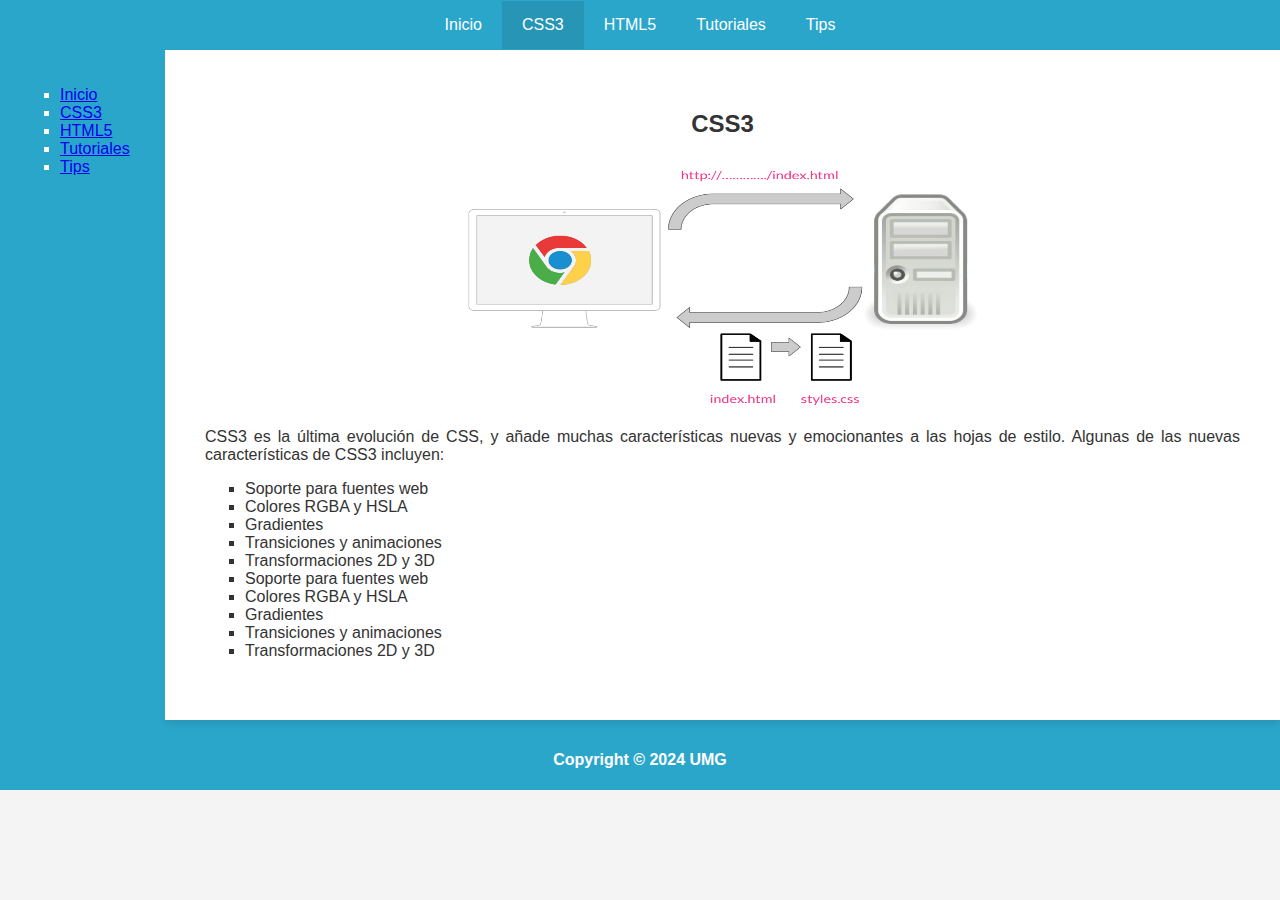
<file: Css3.html>
<!DOCTYPE html>
<html lang="en">
<head>
  <meta charset="UTF-8" />
  <title>Home</title>
  <link href="../content/IndexStyle.css" rel="stylesheet" type="text/css" />
  <meta name="viewport" content="width=device-width, initial-scale=1.0" />
  <meta name="description" content="Home page" />
  <meta name="keywords" content="HTML5, CSS, Web, Diseño Web, UMG" />
</head>
<body class="body">
  <header class="pageHeader">
    <nav>
      <ul>
        <li><a href="Index.html">Inicio</a></li>
        <li class="active"><a href="Css3.html">CSS3</a></li>
        <li><a href="Html5.html">HTML5</a></li>
        <li><a href="tutorial.html">Tutoriales</a></li>
        <li><a href="tips.html">Tips</a></li>
      </ul>
    </nav>
  </header>
  
  <!---Agrupa la barra lateral y el contenido principal -->
  <div class="layout">
    <nav class="sidebar">
      <ul class="navigation">
        <li><a href="Index.html">Inicio</a></li>
        <li class="active"><a href="Css3.html">CSS3</a></li>
        <li><a href="Html5.html">HTML5</a></li>
        <li><a href="tutorial.html">Tutoriales</a></li>
        <li><a href="tips.html">Tips</a></li>
      </ul>
    </nav>

    <div class="Main">
      <div class="content">
        <article class="top">
          <header>
            <h2>CSS3</h2>
          </header>
          <section>
            <div class="container">
              <img src="../multimedia/images/css3.png" alt="CSS3" />
            </div>

            <p>
                CSS3 es la última evolución de CSS, y añade muchas características
                nuevas y emocionantes a las hojas de estilo. Algunas de las nuevas
                características de CSS3 incluyen:
            </p>
            <ul>
                 <li>Soporte para fuentes web</li>
                <li>Colores RGBA y HSLA</li>
                 <li>Gradientes</li>
                 <li>Transiciones y animaciones</li>
                 <li>Transformaciones 2D y 3D</li>
                 <li>Soporte para fuentes web</li>
                <li>Colores RGBA y HSLA</li>
                <li>Gradientes</li>
                <li>Transiciones y animaciones</li>
                <li>Transformaciones 2D y 3D</li>
            </ul>
          </section>
        </article>
      </div>
    </div>
    
  </div>

  <footer class="pageFooter">
    <h4 class="footer1">Copyright &copy; 2024 UMG</h4>

  </footer>
</body>
</html>
</file>
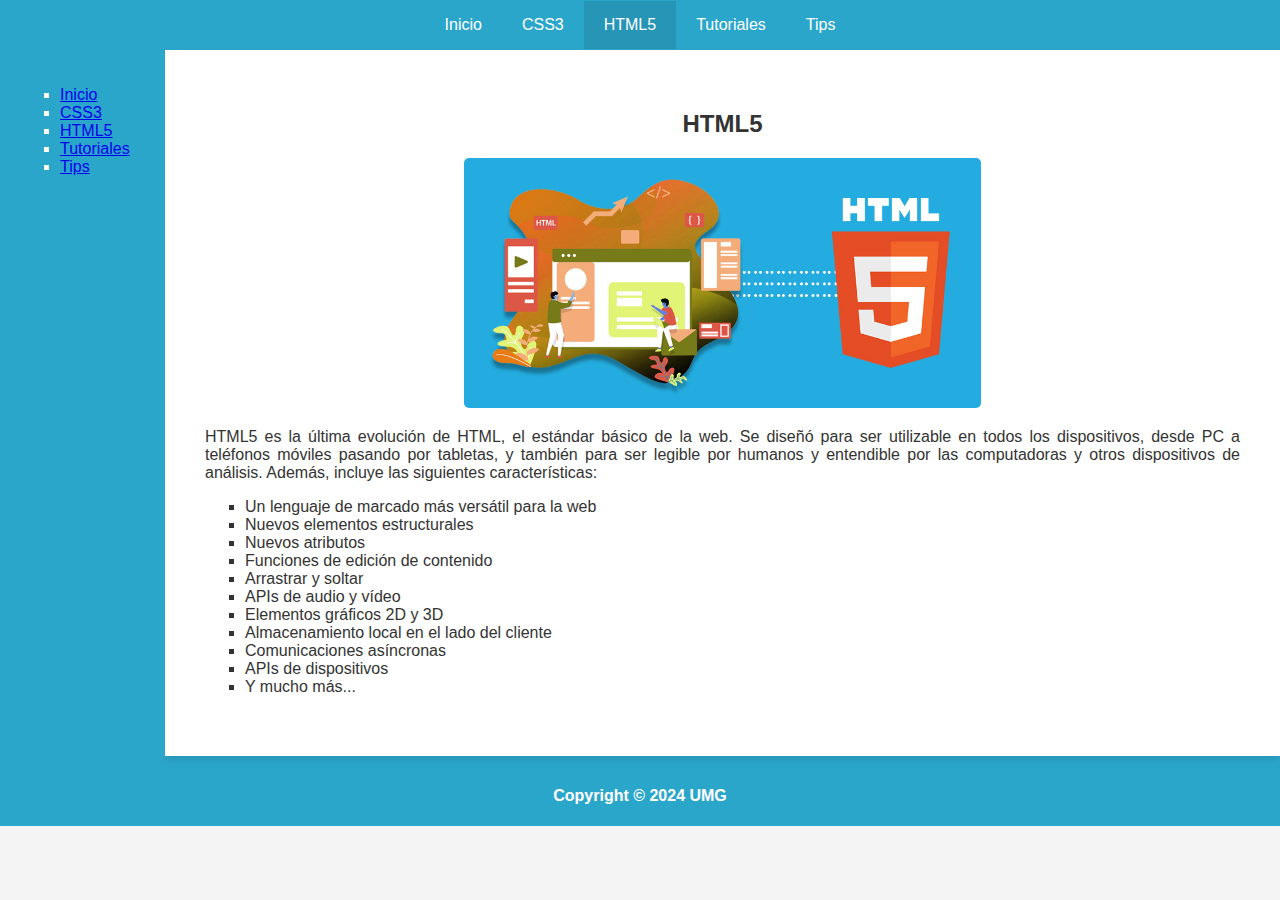
<file: Html5.html>
<!DOCTYPE html>
<html lang="en">
<head>
  <meta charset="UTF-8" />
  <title>Home</title>
  <link href="../content/IndexStyle.css" rel="stylesheet" type="text/css" />
  <meta name="viewport" content="width=device-width, initial-scale=1.0" />
  <meta name="description" content="Home page" />
  <meta name="keywords" content="HTML5, CSS, Web, Diseño Web, UMG" />
</head>
<body class="body">
  <header class="pageHeader">
    <nav>
      <ul>
        <li><a href="Index.html">Inicio</a></li>
        <li><a href="Css3.html">CSS3</a></li>
        <li class="active"><a href="Html5.html">HTML5</a></li>
        <li><a href="tutorial.html">Tutoriales</a></li>
        <li><a href="tips.html">Tips</a></li>
      </ul>
    </nav>
  </header>
  
  <!---Agrupa la barra lateral y el contenido principal -->
  <div class="layout">
    <nav class="sidebar">
      <ul class="navigation">
        <li><a href="Index.html">Inicio</a></li>
        <li><a href="Css3.html">CSS3</a></li>
        <li class="active"><a href="Html5.html">HTML5</a></li>
        <li><a href="tutorial.html">Tutoriales</a></li>
        <li><a href="tips.html">Tips</a></li>
      </ul>
    </nav>

    <div class="Main">
      <div class="content">
        <article class="top">
          <header>
            <h2>HTML5</h2>
          </header>
          <section>
            <div class="container">
              <img src="../multimedia/images/html5.jpg" alt="HTML5" />
            </div>
            <p>
                HTML5 es la última evolución de HTML, el estándar básico de la
                web. Se diseñó para ser utilizable en todos los
                dispositivos, desde PC a teléfonos móviles pasando por tabletas, y
                también para ser legible por humanos y entendible por las
                computadoras y otros dispositivos de análisis. Además, incluye las
                siguientes características:
            </p>
            <ul>
                <li>Un lenguaje de marcado más versátil para la web</li>
                <li>Nuevos elementos estructurales</li>
                <li>Nuevos atributos</li>
                <li>Funciones de edición de contenido</li>
                <li>Arrastrar y soltar</li>
                <li>APIs de audio y vídeo</li>
                <li>Elementos gráficos 2D y 3D</li>
                <li>Almacenamiento local en el lado del cliente</li>
                <li>Comunicaciones asíncronas</li>
                <li>APIs de dispositivos</li>
                <li>Y mucho más...</li>
              </ul>
          </section>
        </article>
      </div>
    </div>
    
  </div>

  <footer class="pageFooter">
    <h4 class="footer1">Copyright &copy; 2024 UMG</h4>

  </footer>
</body>
</html>
</file>
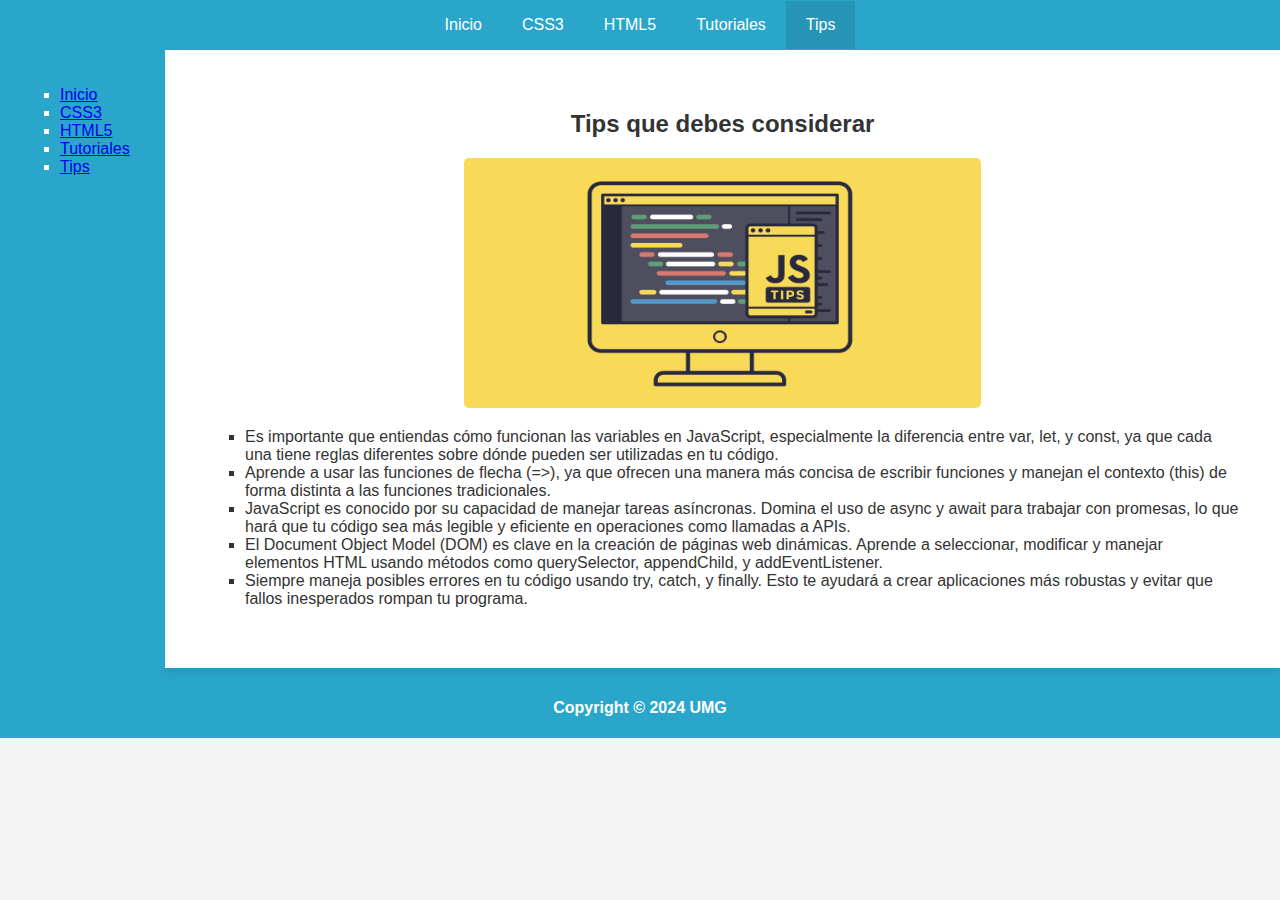
<file: tips.html>
<!DOCTYPE html>
<html lang="en">
  <head>
    <meta charset="UTF-8" />
    <title>Home</title>
    <link href="../content/IndexStyle.css" rel="stylesheet" type="text/css" />
    <meta name="viewport" content="width=device-width, initial-scale=1.0" />
    <meta name="description" content="Home page" />
    <meta name="keywords" content="HTML5, CSS, Web, Diseño Web, UMG" />
  </head>
  <body class="body">
    <header class="pageHeader">
      <nav>
        <ul>
          <li><a href="Index.html">Inicio</a></li>
          <li><a href="Css3.html">CSS3</a></li>
          <li><a href="Html5.html">HTML5</a></li>
          <li><a href="tutorial.html">Tutoriales</a></li>
          <li class="active"><a href="tips.html">Tips</a></li>
        </ul>
      </nav>
    </header>

    <!---Agrupa la barra lateral y el contenido principal -->
    <div class="layout">
      <nav class="sidebar">
        <ul class="navigation">
          <li><a href="Index.html">Inicio</a></li>
          <li><a href="Css3.html">CSS3</a></li>
          <li><a href="Html5.html">HTML5</a></li>
          <li><a href="tutorial.html">Tutoriales</a></li>
          <li class="active"><a href="tips.html">Tips</a></li>
        </ul>
      </nav>

      <div class="Main">
        <div class="content">
          <article class="top">
            <header>
              <h2>Tips que debes considerar</h2>
            </header>
            <section>
              <div class="container">
                <img src="multimedia/images/tips.png" alt="Tips" />
              </div>
              <ul>
                <li>
                  Es importante que entiendas cómo funcionan las variables en
                  JavaScript, especialmente la diferencia entre var, let, y
                  const, ya que cada una tiene reglas diferentes sobre dónde
                  pueden ser utilizadas en tu código.
                </li>
                <li>
                  Aprende a usar las funciones de flecha (=>), ya que ofrecen
                  una manera más concisa de escribir funciones y manejan el
                  contexto (this) de forma distinta a las funciones
                  tradicionales.
                </li>
                <li>
                  JavaScript es conocido por su capacidad de manejar tareas
                  asíncronas. Domina el uso de async y await para trabajar con
                  promesas, lo que hará que tu código sea más legible y
                  eficiente en operaciones como llamadas a APIs.
                </li>
                <li>
                  El Document Object Model (DOM) es clave en la creación de
                  páginas web dinámicas. Aprende a seleccionar, modificar y
                  manejar elementos HTML usando métodos como querySelector,
                  appendChild, y addEventListener.
                </li>
                <li>
                  Siempre maneja posibles errores en tu código usando try,
                  catch, y finally. Esto te ayudará a crear aplicaciones más
                  robustas y evitar que fallos inesperados rompan tu programa.
                </li>
              </ul>
            </section>
          </article>
        </div>
      </div>
    </div>

    <footer class="pageFooter">
      <h4 class="footer1">Copyright &copy; 2024 UMG</h4>
    </footer>
  </body>
</html>
</file>
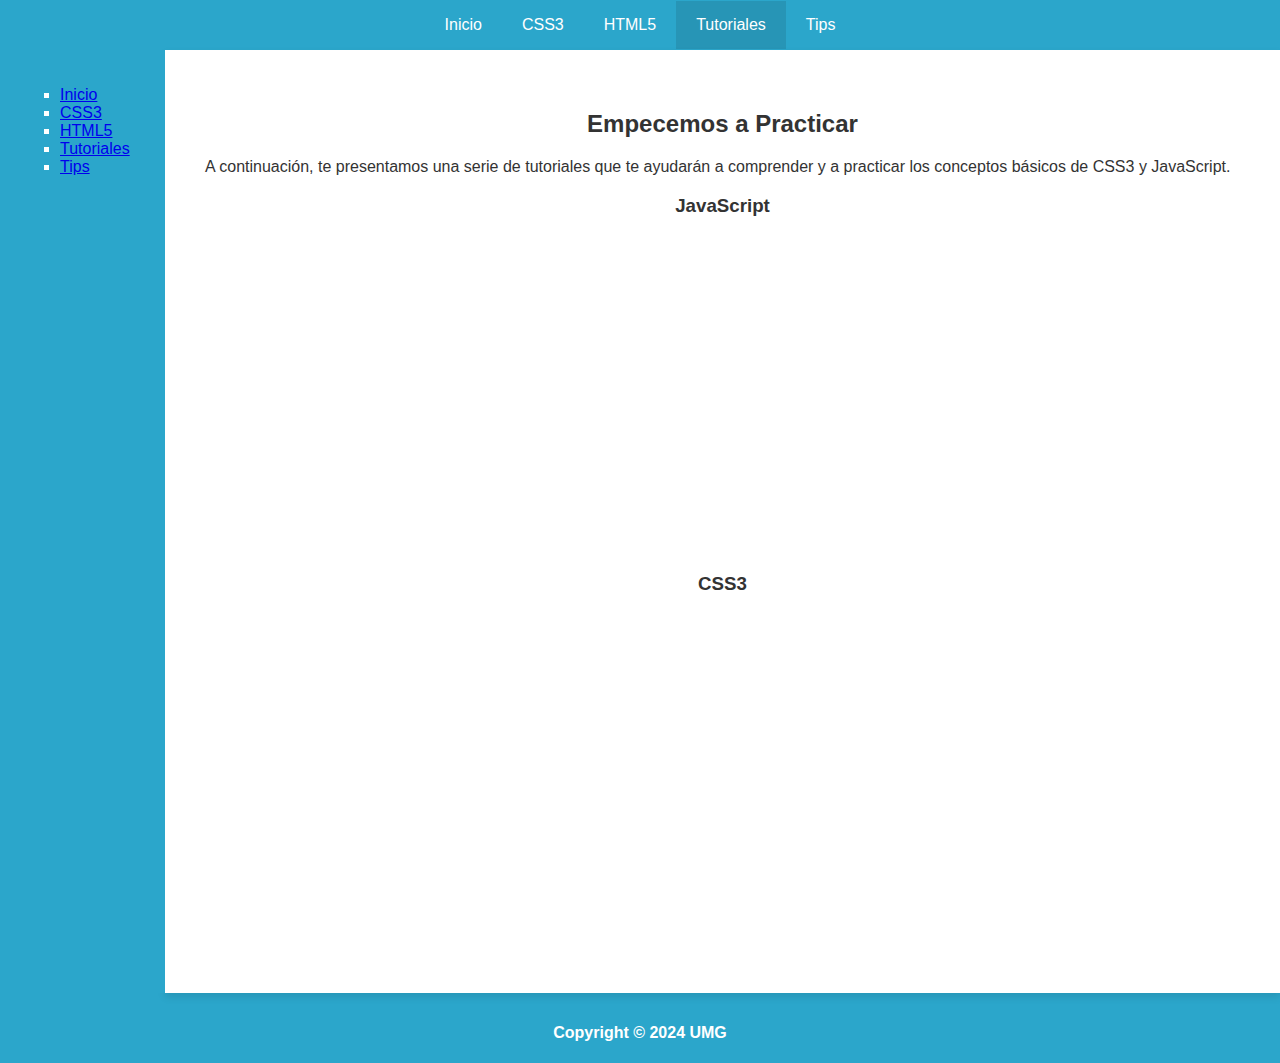
<file: tutorial.html>
<!DOCTYPE html>
<html lang="en">
  <head>
    <meta charset="UTF-8" />
    <title>Home</title>
    <link href="../content/IndexStyle.css" rel="stylesheet" type="text/css" />
    <meta name="viewport" content="width=device-width, initial-scale=1.0" />
    <meta name="description" content="Home page" />
    <meta name="keywords" content="HTML5, CSS, Web, Diseño Web, UMG" />
  </head>
  <body class="body">
    <header class="pageHeader">
      <nav>
        <ul>
          <li><a href="Index.html">Inicio</a></li>
          <li><a href="Css3.html">CSS3</a></li>
          <li><a href="Html5.html">HTML5</a></li>
          <li class="active"><a href="tutorial.html">Tutoriales</a></li>
          <li><a href="tips.html">Tips</a></li>
        </ul>
      </nav>
    </header>

    <!---Agrupa la barra lateral y el contenido principal -->
    <div class="layout">
      <nav class="sidebar">
        <ul class="navigation">
          <li><a href="Index.html">Inicio</a></li>
          <li><a href="Css3.html">CSS3</a></li>
          <li><a href="Html5.html">HTML5</a></li>
          <li class="active"><a href="tutorial.html">Tutoriales</a></li>
          <li><a href="tips.html">Tips</a></li>
        </ul>
      </nav>

      <div class="Main">
        <div class="content">
          <article class="top">
            <header>
              <h2>Empecemos a Practicar</h2>
            </header>
            <section>
              <p>
                A continuación, te presentamos una serie de tutoriales que te
                ayudarán a comprender y a practicar los conceptos básicos de
                CSS3 y JavaScript.
              </p>
              <h3>JavaScript</h3>
              <div class="video1">
                <iframe
                  width="560"
                  height="315"
                  src="https://www.youtube.com/embed/8GTaO9XhA5M?si=Jwp74aCdFukEsI5m"
                  title="YouTube video player"
                  frameborder="0"
                  allow="accelerometer; autoplay; clipboard-write; encrypted-media; gyroscope; picture-in-picture; web-share"
                  referrerpolicy="strict-origin-when-cross-origin"
                  allowfullscreen
                ></iframe>
              </div>
              <p> </p>
              <h3>CSS3</h3>
              <div class ="video2">
              <iframe
                width="560"
                height="315"
                src="https://www.youtube.com/embed/XSHcoUWIM7w?si=rhtqvRxEijLc6PMH"
                title="YouTube video player"
                frameborder="0"
                allow="accelerometer; autoplay; clipboard-write; encrypted-media; gyroscope; picture-in-picture; web-share"
                referrerpolicy="strict-origin-when-cross-origin"
                allowfullscreen
              ></iframe>
              </div>
            </section>
          </article>
        </div>
      </div>
    </div>

    <footer class="pageFooter">
      <h4 class="footer1">Copyright &copy; 2024 UMG</h4>
    </footer>
  </body>
</html>
</file>
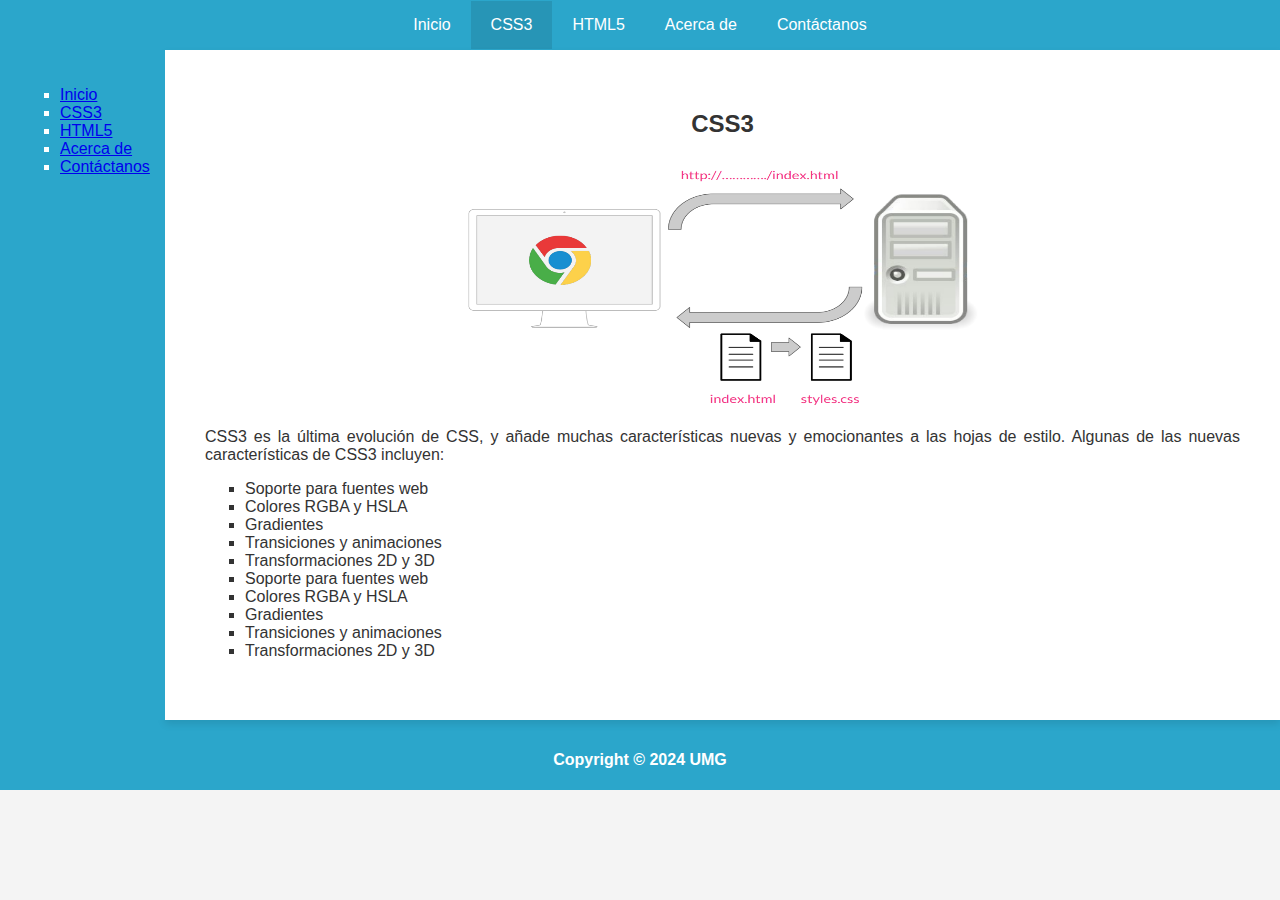
<file: view/Css3.html>
<!DOCTYPE html>
<html lang="en">
<head>
  <meta charset="UTF-8" />
  <title>Home</title>
  <link href="../content/IndexStyle.css" rel="stylesheet" type="text/css" />
  <meta name="viewport" content="width=device-width, initial-scale=1.0" />
  <meta name="description" content="Home page" />
  <meta name="keywords" content="HTML5, CSS, Web, Diseño Web, UMG" />
</head>
<body class="body">
  <header class="pageHeader">
    <nav>
      <ul>
        <li><a href="../Index.html">Inicio</a></li>
        <li class="active"><a href="../view/Css3.html">CSS3</a></li>
        <li><a href="../view/Html5.html">HTML5</a></li>
        <li><a href="../view/About.html">Acerca de</a></li>
        <li><a href="../view/contact.html">Contáctanos</a></li>
      </ul>
    </nav>
  </header>
  
  <!---Agrupa la barra lateral y el contenido principal -->
  <div class="layout">
    <nav class="sidebar">
      <ul class="navigation">
        <li><a href="../Index.html">Inicio</a></li>
        <li class="active"><a href="../view/Css3.html">CSS3</a></li>
        <li><a href="../view/Html5.html">HTML5</a></li>
        <li><a href="../view/About.html">Acerca de</a></li>
        <li><a href="../view/contact.html">Contáctanos</a></li>
      </ul>
    </nav>

    <div class="Main">
      <div class="content">
        <article class="top">
          <header>
            <h2>CSS3</h2>
          </header>
          <section>
            <div class="container">
              <img src="../multimedia/images/css3.png" alt="CSS3" />
            </div>

            <p>
                CSS3 es la última evolución de CSS, y añade muchas características
                nuevas y emocionantes a las hojas de estilo. Algunas de las nuevas
                características de CSS3 incluyen:
            </p>
            <ul>
                 <li>Soporte para fuentes web</li>
                <li>Colores RGBA y HSLA</li>
                 <li>Gradientes</li>
                 <li>Transiciones y animaciones</li>
                 <li>Transformaciones 2D y 3D</li>
                 <li>Soporte para fuentes web</li>
                <li>Colores RGBA y HSLA</li>
                <li>Gradientes</li>
                <li>Transiciones y animaciones</li>
                <li>Transformaciones 2D y 3D</li>
            </ul>
          </section>
        </article>
      </div>
    </div>
    
  </div>

  <footer class="pageFooter">
    <h4 class="footer1">Copyright &copy; 2024 UMG</h4>

  </footer>
</body>
</html>
</file>
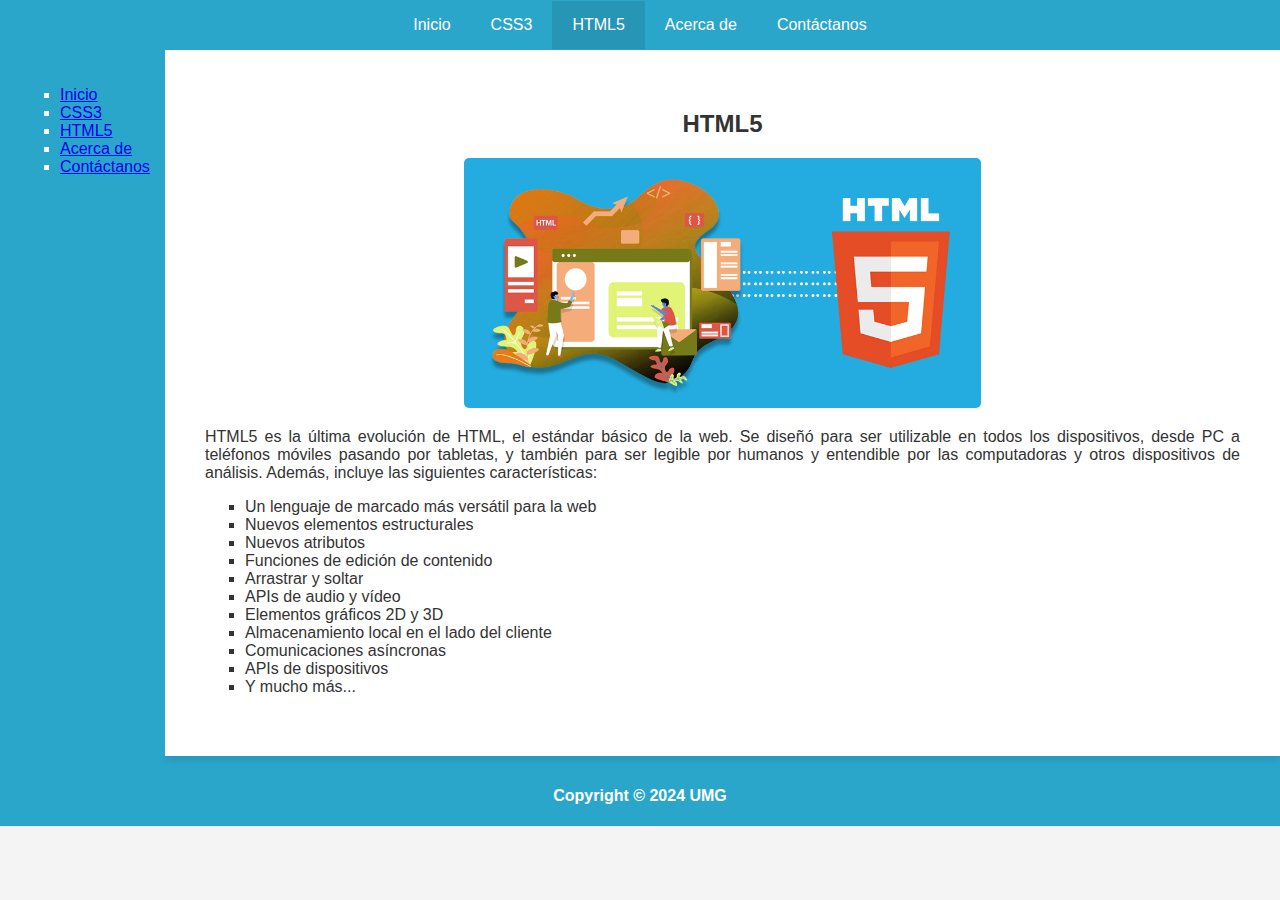
<file: view/Html5.html>
<!DOCTYPE html>
<html lang="en">
<head>
  <meta charset="UTF-8" />
  <title>Home</title>
  <link href="../content/IndexStyle.css" rel="stylesheet" type="text/css" />
  <meta name="viewport" content="width=device-width, initial-scale=1.0" />
  <meta name="description" content="Home page" />
  <meta name="keywords" content="HTML5, CSS, Web, Diseño Web, UMG" />
</head>
<body class="body">
  <header class="pageHeader">
    <nav>
      <ul>
        <li><a href="Index.html">Inicio</a></li>
        <li><a href="Css3.html">CSS3</a></li>
        <li class="active"><a href="Html5.html">HTML5</a></li>
        <li><a href="About.html">Acerca de</a></li>
        <li><a href="contact.html">Contáctanos</a></li>
      </ul>
    </nav>
  </header>
  
  <!---Agrupa la barra lateral y el contenido principal -->
  <div class="layout">
    <nav class="sidebar">
      <ul class="navigation">
        <li><a href="Index.html">Inicio</a></li>
        <li><a href="Css3.html">CSS3</a></li>
        <li class="active"><a href="Html5.html">HTML5</a></li>
        <li><a href="About.html">Acerca de</a></li>
        <li><a href="contact.html">Contáctanos</a></li>
      </ul>
    </nav>

    <div class="Main">
      <div class="content">
        <article class="top">
          <header>
            <h2>HTML5</h2>
          </header>
          <section>
            <div class="container">
              <img src="../multimedia/images/html5.jpg" alt="HTML5" />
            </div>
            <p>
                HTML5 es la última evolución de HTML, el estándar básico de la
                web. Se diseñó para ser utilizable en todos los
                dispositivos, desde PC a teléfonos móviles pasando por tabletas, y
                también para ser legible por humanos y entendible por las
                computadoras y otros dispositivos de análisis. Además, incluye las
                siguientes características:
            </p>
            <ul>
                <li>Un lenguaje de marcado más versátil para la web</li>
                <li>Nuevos elementos estructurales</li>
                <li>Nuevos atributos</li>
                <li>Funciones de edición de contenido</li>
                <li>Arrastrar y soltar</li>
                <li>APIs de audio y vídeo</li>
                <li>Elementos gráficos 2D y 3D</li>
                <li>Almacenamiento local en el lado del cliente</li>
                <li>Comunicaciones asíncronas</li>
                <li>APIs de dispositivos</li>
                <li>Y mucho más...</li>
              </ul>
          </section>
        </article>
      </div>
    </div>
    
  </div>

  <footer class="pageFooter">
    <h4 class="footer1">Copyright &copy; 2024 UMG</h4>

  </footer>
</body>
</html>
</file>
<file: content/IndexStyle.css>
body {
    margin: 0;
    font-family: Arial, sans-serif;
    background-color: #f4f4f4;
    color: #333;
  }
  
  .pageHeader nav {
    background-color: #2BA6CB;
    height: 50px;
    display: flex;
    justify-content: center;
    align-items: center;
    border-radius: 0px;
    box-shadow: 0 2px 4px rgba(0,0,0,0.1);
  }
  
  .pageHeader nav ul {
    list-style: none;
    margin: 0;
    padding: 0;
    display: flex;
  }
  
  .pageHeader nav ul li {
    margin: 0;
  }
  
  .pageHeader nav a {
    color: white;
    display: block;
    padding: 15px 20px;
    text-decoration: none;
    text-align: center;
    transition: background-color 0.3s;
  }
  
  .pageHeader nav a:hover, .pageHeader nav a:active {
    background-color: #2795B6;
  }
  
  .pageHeader nav .active a {
    background-color: #2795B6;
  }
  
  .layout {
    display: flex;
    padding-top: 0px; 

  }
  
  .sidebar {
    position: left;
    top: auto; 
    left: 0px;
    width: 125px;
    height: auto; 
    background-color: #2BA6CB;
    color: white;
    padding: 20px;
    border-radius: 0px;
    z-index: 1;
  }
  
  .Main {
    flex: 1;
    margin-left: 0px; 
    margin-right: 0px;
    padding: 20px;
    background-color: white;
    border-radius: 0px;
    box-shadow: 0 4px 8px rgba(0,0,0,0.1);
  }
  
  .content {
    padding: 20px;
  }
  
  .top, .bottom {
    margin-bottom: 20px;
  }
  
  .bottom-sidebar {
    padding: 20px;
    background-color: #e9e9e9;
    border-radius: 8px;
    margin-top: 0px;
  }
  
  .pageFooter {
    text-align: center;
    padding: 10px;
    background-color: #2BA6CB;
    color: white;
    border-radius: 0px;
    margin-top: 0px;
    height: 50px;
  }
  
  .container {
    text-align: center;
  }
  
  img {
    width: 50%;
    height: 250px;
    border-radius: 5px;
  }
  
  p {
    text-align: justify;
  }
  
  ul {
    list-style-type: square;
  }
  
  .containercss {
    text-align: center;
  }

  .footer1{
    text-align: center;
  }
  
  h2{
    text-align: center;
  }

 .video1{
  text-align: center;
 }

 .video2{
  text-align: center;
 }

 h3{
  text-align: center;
 }
</file>
